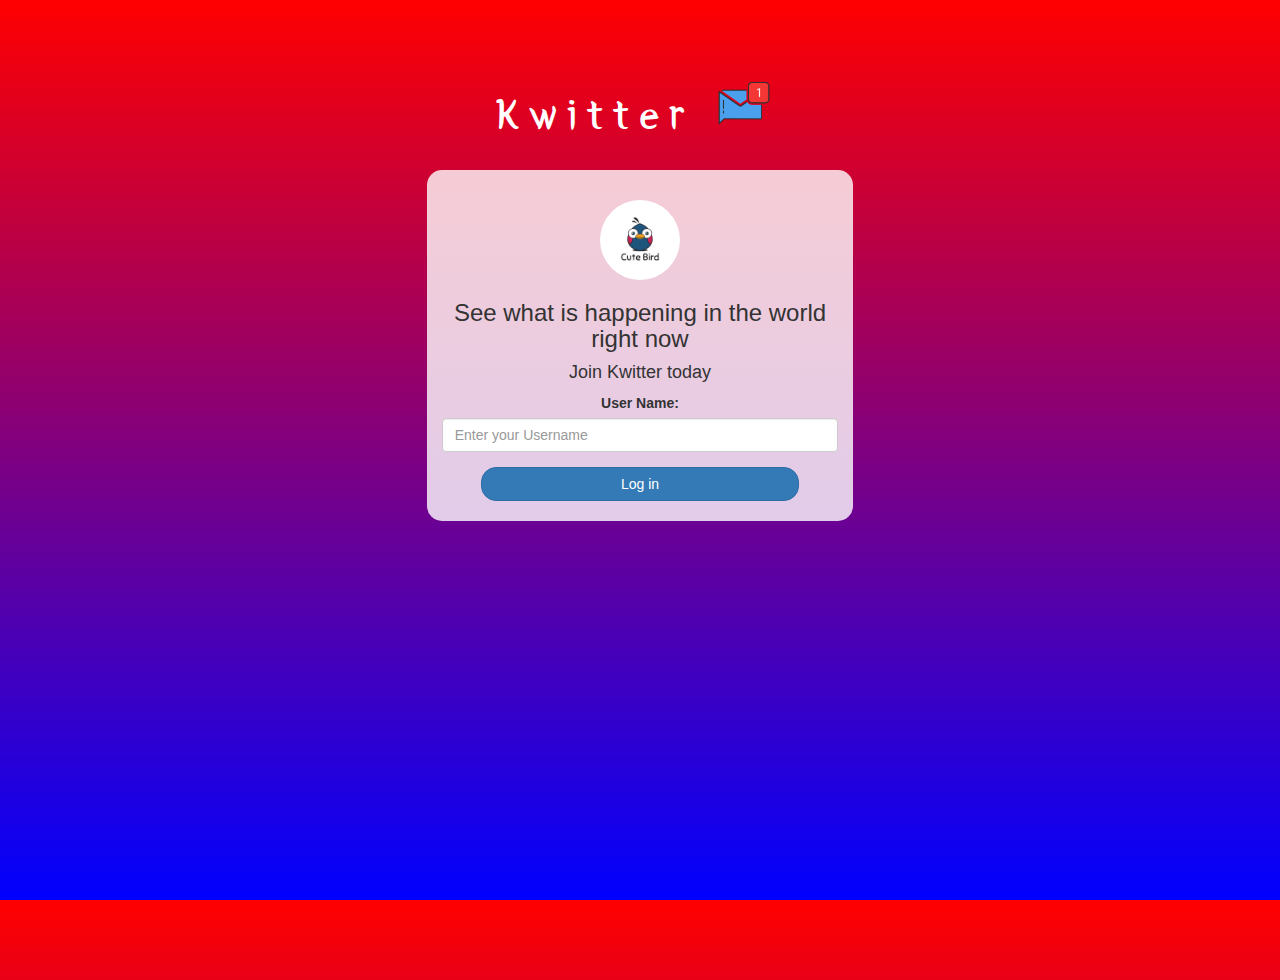
<file: index.html>
<!DOCTYPE html>
<html>
<head>
	<title>Kwitter</title>
<link href="https://fonts.googleapis.com/css?family=Yeon+Sung&display=swap" rel="stylesheet"><meta name="viewport" content="width=device-width, initial-scale=1">

<link rel="stylesheet" href="https://maxcdn.bootstrapcdn.com/bootstrap/3.4.0/css/bootstrap.min.css">
<script src="https://ajax.googleapis.com/ajax/libs/jquery/3.4.1/jquery.min.js"></script>
<script src="https://maxcdn.bootstrapcdn.com/bootstrap/3.4.0/js/bootstrap.min.js"></script>

<link rel="stylesheet" type="text/css" href="style.css">
<script src="kwitter.js"></script>
</head>
<body>
<center>
	<h1 class="header">	
		Kwitter	<sup>
	<img src="m2.png">
	</sup>
</h1>
	<div class="col-lg-4 col-md-6 col-sm-6 col-xs-11 login_div">
	<img src="logo.png" class="logo">
		<h3 >See what is happening in the world right now</h3>
		<h4 >Join Kwitter today</h4>
		<div class="form-group">
		  <label >User Name:</label>
         <input type="text" id="user_name" class="form-control" placeholder="Enter your Username">
		</div>
		<button id="login_button" class="btn btn-primary" onclick="addUser()">Log in</button>
		<br><br>
	</div>
</center>
</body>
</html>
</file>
<file: style.css>
html, body
{
  height: 100%;
  margin: 0;
}

body
{
background-image: linear-gradient(red,blue);
}

.header
{
	color: white;font-family: 'Yeon Sung';font-size: 45px;letter-spacing: 10px;margin-top: 80px;
}
.header img
{
	width: 80px;margin-left: -15px;
}

.login_div
{
	background: rgba(255,255,255,0.8);float: none;border-radius: 15px;
}

.logo
{
	width: 80px;margin-top: 30px;border-radius: 40px;
}

#login_button
{
	width: 80%;border-radius: 15px;
}

.room_name
{
	cursor: pointer;
	font-size: 20px;
}


#logout
{
	font-size: 20px; float: right;
}


#output
{
	padding: 10px; width:80%;background: rgba(255,255,255,0.8);border-radius: 15px;
}

.input_div_room_page
{
	width: 80%;
}

.input_div label
{
	color: white;font-size: 20px;
}


.input_div_message_page
{
	position: fixed;bottom: 0px;width: 100%;background: rgba(255,255,255,0.8);
}
.input_div_message_page label
{
	color: black;
}
.input_div_message_page #msg
{
	width: 80%;
}
.input_div_message_page button
{
	margin-top: 15px;
	width: 50%; 
}
.color_white
{
	color: white
}

.user_tick
{
	width:20px;
}
.message_h4
{
	padding-left:5px;color:grey;
}
</file>
